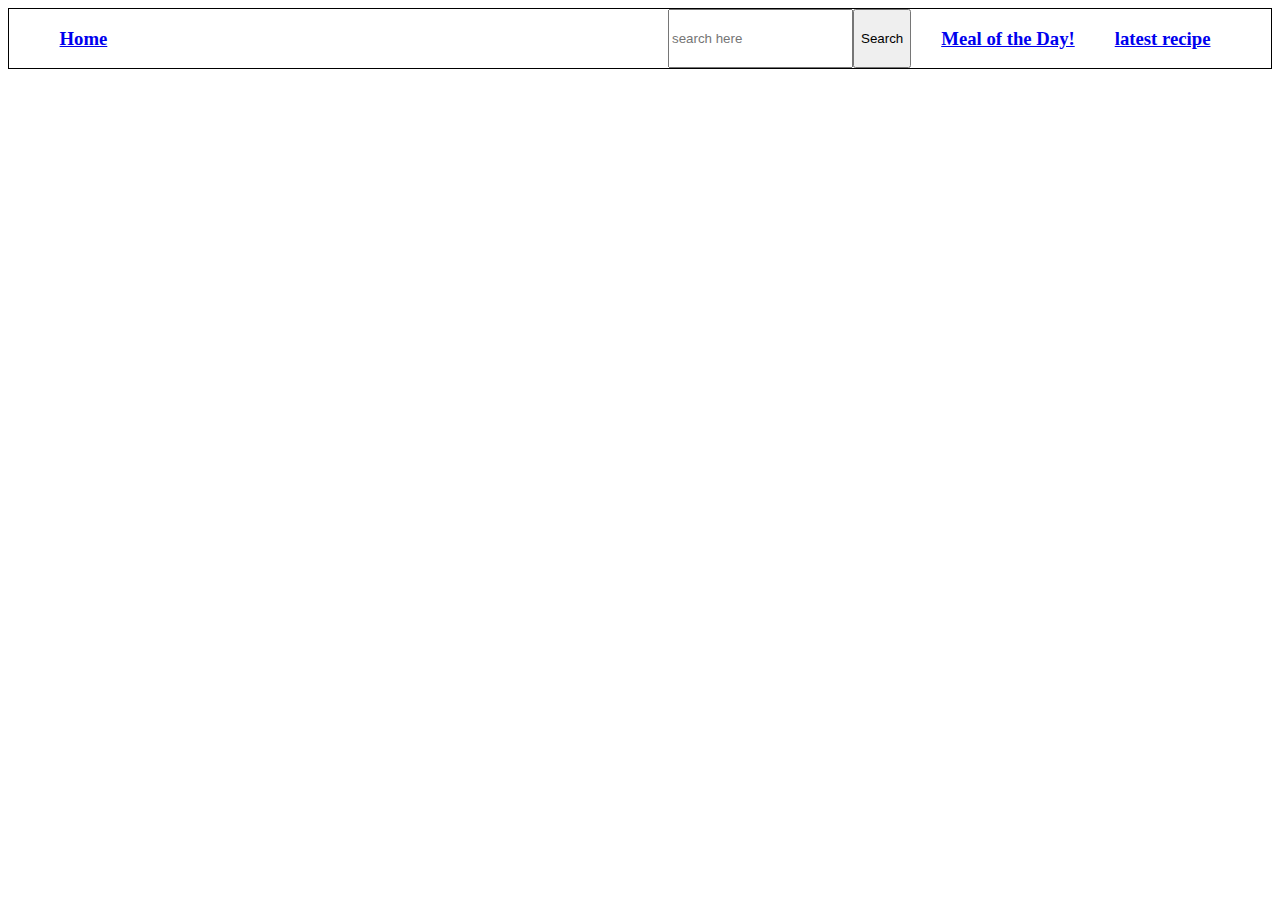
<file: index.html>
<!DOCTYPE html>
<html lang="en">
<head>
    <meta charset="UTF-8">
    <meta http-equiv="X-UA-Compatible" content="IE=edge">
    <meta name="viewport" content="width=device-width, initial-scale=1.0">
    <title>Document</title>
    <link rel="stylesheet" href="./styles/style.css">
</head>
<body>
    
    <div id="navbar"></div>
    <div id="search_dv"></div>
    <div id="container"></div>
    
</body>
</html>

<script type="module">
import navbar from "./components/navbar.js";

import {getData,append_home,append,search} from "./scripts/showdata.js";



let navbar_div = document.getElementById("navbar");
navbar_div.innerHTML= navbar();


let search_div=document.getElementById("search_dv");

let s_btn=document.getElementById("searchbtn");
s_btn.onclick= function serch(){
    let dta = search();

    dta.then((result)=>{
        //console.log('res :>> ', res.meals);
        append(result.meals,search_div);
    }).catch((err)=>{
        console.log('err :>> ', err);
        let alertmsg=document.createElement("p");
        alertmsg.style.color="red";
        alertmsg.innerText="item not found! please try again!!!";
        search_div.append(alertmsg);
    })
}

//try getting data on console

let response = getData('https://www.themealdb.com/api/json/v1/1/categories.php');

// console.log('response :>> ', response);
response.then((res)=>{
    
    let container = document.getElementById("container");
    console.log('res :>> ', res.categories);
    append_home(res.categories,container);
    

})
.catch((err)=>{
    console.log('err :>> ', err);
})


    
</script>
</file>
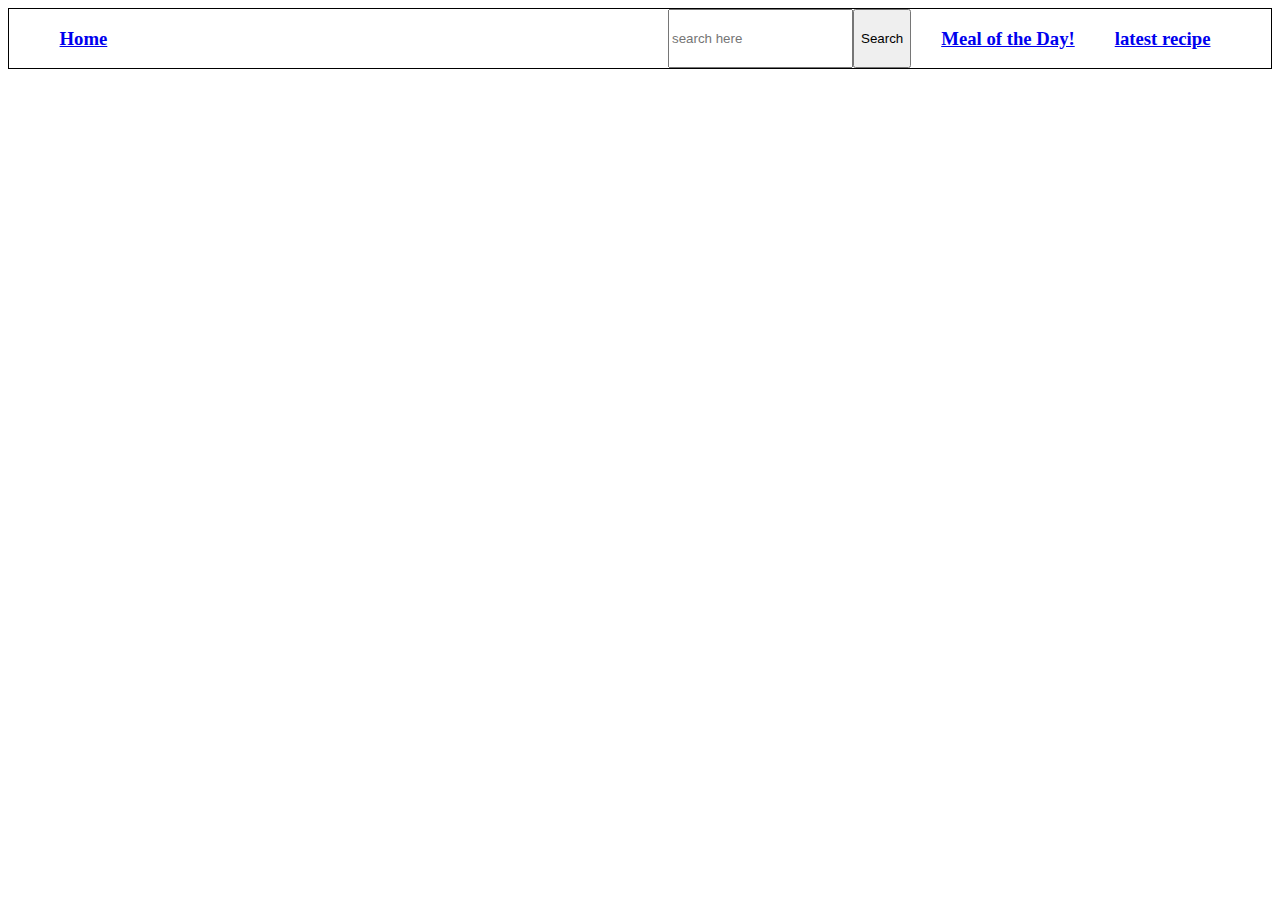
<file: latestrecipe.html>
<!DOCTYPE html>
<html lang="en">
<head>
    <meta charset="UTF-8">
    <meta http-equiv="X-UA-Compatible" content="IE=edge">
    <meta name="viewport" content="width=device-width, initial-scale=1.0">
    <title>Document</title>
    <link rel="stylesheet" href="./styles/style.css">
</head>
<body>
    
    <div id="navbar"></div>
       
    <div id="search_dv"></div>
    <div id="mealofday"></div>
</body>
</html>

<script type="module">
import navbar from "./components/navbar.js";

import {getData,append_meal,append ,search} from "./scripts/showdata.js";
let navbar_div = document.getElementById("navbar");
navbar_div.innerHTML= navbar();



let search_div=document.getElementById("search_dv");
let s_btn=document.getElementById("searchbtn");
s_btn.onclick= function serch(){
    let dta = search();

    dta.then((result)=>{
        //console.log('res :>> ', res.meals);
        append(result.meals,search_div);
    }).catch((err)=>{
        console.log('err :>> ', err);
        let alertmsg=document.createElement("p");
        alertmsg.style.color="red";
        alertmsg.innerText="item not found! please try again!!!";
        search_div.append(alertmsg);
    })
}



let response = getData('https://www.themealdb.com/api/json/v1/1/random.php');

// console.log('response :>> ', response);
response.then((res)=>{
    
    let container = document.getElementById("mealofday");
    console.log('res :>> ', res.meals);
    append_meal(res.meals,container);
    

})
.catch((err)=>{
    console.log('err :>> ', err);
})





</script>
</file>
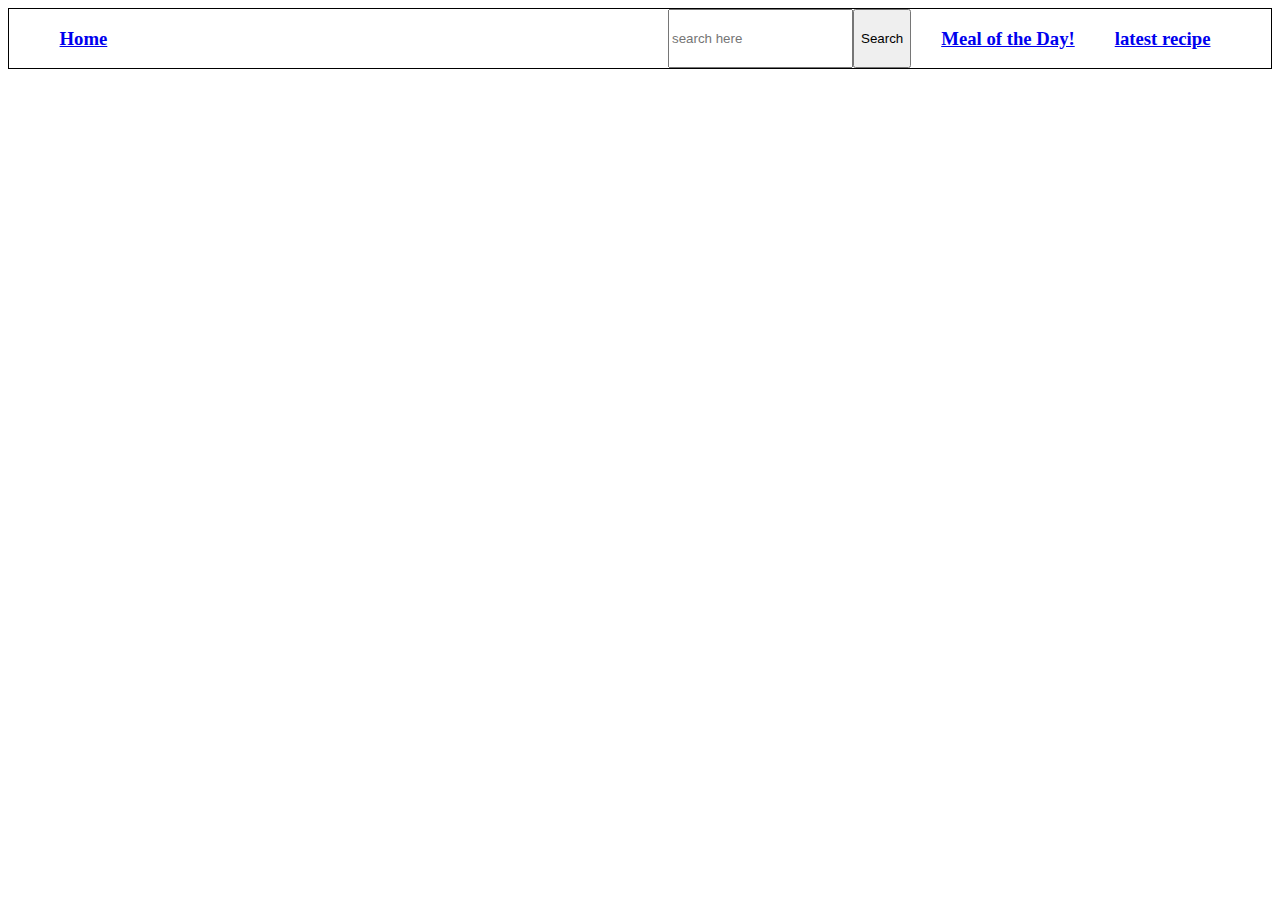
<file: search.html>
<!DOCTYPE html>
<html lang="en">
<head>
    <meta charset="UTF-8">
    <meta http-equiv="X-UA-Compatible" content="IE=edge">
    <meta name="viewport" content="width=device-width, initial-scale=1.0">
    <title>Document</title>
    <link rel="stylesheet" href="./styles/style.css">
</head>
<body>
    
    <div id="navbar"></div>

    <div id="container"></div>
    <div id="search_dv"></div>
</body>
</html>

<script type="module">
import navbar from "./components/navbar.js";

import {getData,append ,search} from "./scripts/showdata.js";


let search_div=document.getElementById("search_dv");

let navbar_div = document.getElementById("navbar");
navbar_div.innerHTML= navbar();





//try getting data on console

let s_btn=document.getElementById("searchbtn");
s_btn.onclick= function serch(){
    let dta = search();

    dta.then((res)=>{
        //console.log('res :>> ', res.meals);
        append(res.meals,search_div);
    }).catch((err)=>{
        console.log('err :>> ', err);
    })
}



//let response = search();

// console.log('response :>> ', response);
// response.then((res)=>{
    
//     let container = document.getElementById("container");
//     console.log('res :>> ', res.categories);
//     append(res.categories,container);
    

// })
// .catch((err)=>{
//     console.log('err :>> ', err);
// })
   
</script>
</file>
<file: styles/style.css>
#navbar{
    display: flex;
    justify-content: space-between;
    padding-left: 4%;
    padding-right: 4%;
    border: 1px solid black;
}
#options{
    display: flex;
    justify-content: space-between;
}
#options h3{
    padding-left: 30px;
    padding-right: 10px;
}
p{
    font-size: 18px;
    text-align: center;
}

img{
    padding: 5px;
    margin-left:25%;
    margin-top:5px;
    width:200px;
    border: none;
}

#search_div>div>img{
    width:40px;
    height:40px;
}
#search_div>div{
    display: inline-block;
}
#container{
    display: grid;
    grid-template-columns: repeat(4,25%);
    grid-gap: 20px;
    justify-content: center;
    padding: 5%;
}
#mealofday>div>p{           
        text-align: left;
        margin-top: -100px;
        padding: 5%;    
}
</file>
